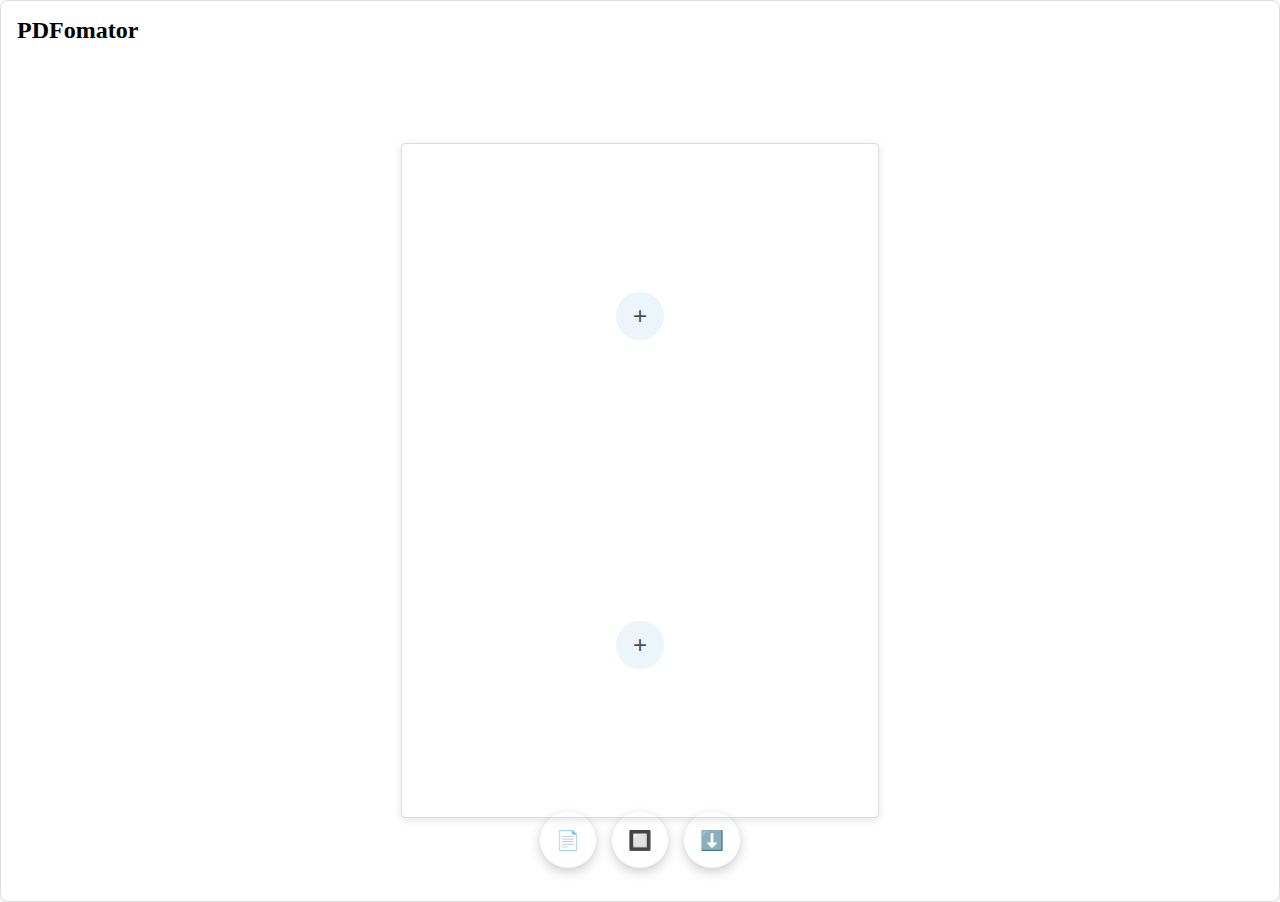
<file: public/index.html>
<!DOCTYPE html>
<html lang="en">
<head>
    <meta charset="UTF-8">
    <meta name="viewport" content="width=device-width, initial-scale=1.0">
    <title>PDFomator</title>
    <meta name="description" content="Minimal Mobile PWA to Pack PDF Pages on a Sheet">
    
    <!-- PWA -->
    <link rel="manifest" href="manifest.json">
    <meta name="theme-color" content="#007acc">
        <meta name="mobile-web-app-capable" content="yes">
    <meta name="apple-mobile-web-app-status-bar-style" content="black-translucent">
    
    <!-- Pico CSS -->
    <link rel="stylesheet" href="https://cdn.jsdelivr.net/npm/@picocss/pico@v2/css/pico.min.css">
    
    <!-- Custom Styles -->
    <link rel="stylesheet" href="styles.css">
</head>
<body>
    <div class="app-container">
        <!-- Header -->
        <header class="header">
            <h1>PDFomator</h1>
        </header>
        
        <!-- Main Content -->
        <main class="main-content">
            <div id="sheet" class="sheet a4-portrait"></div>
        </main>
        
        <!-- Bottom FABs -->
        <div class="fab-container">
            <button id="sizeBtn" class="fab fab-size" aria-label="Change Paper Size">
                <span>📄</span>
            </button>
            
            <button id="gridBtn" class="fab fab-grid" aria-label="Select Grid Layout">
                <span>🔲</span>
            </button>
            
            <button id="exportBtn" class="fab fab-export" aria-label="Export PDF">
                <span>⬇️</span>
            </button>
        </div>
    </div>
    
    <!-- Grid Picker Overlay (hidden by default) -->
    <div id="gridOverlay" class="grid-overlay hidden">
        <div class="grid-picker">
            <h3>Select Grid Size</h3>
            <div id="gridMatrix" class="grid-matrix"></div>
            <div class="grid-info">
                <span id="gridDisplay">1 × 2</span>
            </div>
            <button id="cancelGrid" class="btn-secondary">Cancel</button>
        </div>
    </div>
    
    <!-- Size Picker Overlay -->
    <div id="sizeOverlay" class="size-overlay hidden">
        <div class="size-picker">
            <h3>Select Paper Size & Orientation</h3>
            <div class="size-options">
                <div class="size-option" data-size="A4" data-orientation="portrait">
                    <div class="size-preview a4-portrait"></div>
                    <span class="size-label">A4 Portrait</span>
                    <span class="size-dimensions">210 × 297mm</span>
                </div>
                <div class="size-option" data-size="A4" data-orientation="landscape">
                    <div class="size-preview a4-landscape"></div>
                    <span class="size-label">A4 Landscape</span>
                    <span class="size-dimensions">297 × 210mm</span>
                </div>
                <div class="size-option" data-size="A3" data-orientation="portrait">
                    <div class="size-preview a3-portrait"></div>
                    <span class="size-label">A3 Portrait</span>
                    <span class="size-dimensions">297 × 420mm</span>
                </div>
                <div class="size-option" data-size="A3" data-orientation="landscape">
                    <div class="size-preview a3-landscape"></div>
                    <span class="size-label">A3 Landscape</span>
                    <span class="size-dimensions">420 × 297mm</span>
                </div>
            </div>
            <button id="cancelSize" class="btn-secondary">Cancel</button>
        </div>
    </div>
    
    <!-- PDF Page Selector Overlay -->
    <div id="pageSelector" class="page-selector-overlay hidden">
        <div class="page-selector">
            <h3>Select PDF Page</h3>
            <div id="pageGrid" class="page-grid"></div>
            <div class="page-selector-actions">
                <button id="cancelPageSelection" class="btn-secondary">Cancel</button>
            </div>
        </div>
    </div>
    
    <!-- File Type Selector Overlay -->
    <div id="fileTypeSelector" class="file-type-overlay hidden">
        <div class="file-type-picker">
            <h3>Choose Content Type</h3>
            <div class="file-type-buttons">
                <button id="selectPdfBtn" class="file-type-btn">
                    <span class="file-type-icon">📄</span>
                    <span>PDF Document</span>
                </button>
                <button id="selectImageBtn" class="file-type-btn">
                    <span class="file-type-icon">🖼️</span>
                    <span>Image File</span>
                </button>
            </div>
            <button id="cancelFileType" class="btn-secondary">Cancel</button>
        </div>
    </div>
    
    <!-- File Inputs (hidden) -->
    <input type="file" id="pdfInput" accept=".pdf" style="display: none;">
    <input type="file" id="imageInput" accept="image/*" style="display: none;">
    
    <!-- Loading indicator -->
    <div id="loading" class="loading hidden">
        <div class="spinner"></div>
        <p>Processing...</p>
    </div>
    
    <!-- Scripts -->
    <script src="libs/pdf.min.js"></script>
    <script src="libs/html2canvas.min.js"></script>
    <script src="libs/jspdf.umd.min.js"></script>
    <script type="module" src="main.js"></script>
</body>
</html>
</file>
<file: public/styles.css>
/* Custom variables for theming */
:root {
    --fab-size: 56px;
    --fab-bg: #00    background: var(--sheet-bg);
    border: 1px solid var(--gray-border-light);
    border-radius: var(--border-radius);
    box-shadow: var(--shadow-sheet);;
    --fab-hover: #005fa3;
    --sheet-bg: #ffffff;
    --sheet-shadow: 0 4px 12px rgba(0, 0, 0, 0.15);
    --grid-bg: rgba(0, 122, 204, 0.1);
    --grid-hover: rgba(0, 122, 204, 0.3);
    --border-radius: 8px;
    --border-radius-small: 4px;
    
    /* New utility variables */
    --primary-blue: #2196f3;
    --primary-blue-light: #e3f2fd;
    --primary-blue-dark: #1976d2;
    --gray-light: #f8f9fa;
    --gray-border: #e9ecef;
    --gray-border-light: #ddd;
    --gray-medium: #6c757d;
    --gray-dark: #5a6268;
    --gray-text: #666;
    --shadow-overlay: 0 4px 20px rgba(0,0,0,0.2);
    --shadow-sheet: 0 2px 8px rgba(0,0,0,0.1);
    --shadow-fab: 0 4px 12px rgba(0, 0, 0, 0.2);
    --shadow-fab-hover: 0 6px 16px rgba(0, 0, 0, 0.3);
    --backdrop-blur: blur(4px);
    --transition-base: all 0.2s ease;
    --error-bg: rgba(255, 0, 0, 0.8);
}

/* Reset and base layout */
* {
    box-sizing: border-box;
}

body {
    margin: 0;
    padding: 0;
    height: 100vh;
    overflow: hidden;
    background: var(--pico-background-color);
    font-family: var(--pico-font-family);
}

/* App container - full height flex layout */
.app-container {
    display: flex;
    flex-direction: column;
    height: 100vh;
    position: relative;
}

/* Header */
.header {
    display: flex;
    justify-content: space-between;
    align-items: center;
    padding: 1rem;
    background: var(--pico-background-color);
    border-bottom: 1px solid var(--pico-muted-border-color);
    z-index: 10;
}

.header h1 {
    margin: 0;
    font-size: 1.5rem;
    color: var(--pico-color);
}

/* Main content area */
.main-content {
    flex: 1;
    display: flex;
    justify-content: center;
    align-items: center;
    padding: 1rem;
    overflow: auto;
}

/* Sheet container - unified responsive approach */
.sheet {
    background: white;
    border: 1px solid #ddd;
    border-radius: var(--border-radius-small);
    box-shadow: 0 2px 8px rgba(0,0,0,0.1);
    display: grid;
    gap: 1px;
    padding: 8px;
    margin: 0 auto;
    
    /* Unified size constraints for all devices */
    max-width: 95vw;
    max-height: 75vh;
}

/* A4 Portrait: 210mm × 297mm */
.sheet.a4-portrait {
    width: min(95vw, 75vh * 210 / 297);
    height: min(75vh, 95vw * 297 / 210);
}

/* A4 Landscape: 297mm × 210mm */
.sheet.a4-landscape {
    width: min(95vw, 75vh * 297 / 210);
    height: min(75vh, 95vw * 210 / 297);
}

/* A3 Portrait: 297mm × 420mm */
.sheet.a3-portrait {
    width: min(95vw, 75vh * 297 / 420);
    height: min(75vh, 95vw * 420 / 297);
}

/* A3 Landscape: 420mm × 297mm */
.sheet.a3-landscape {
    width: min(95vw, 75vh * 420 / 297);
    height: min(75vh, 95vw * 297 / 420);
}

/* Grid cells */
.sheet-cell {
    border: 2px dashed var(--pico-muted-border-color);
    border-radius: var(--border-radius-small);
    display: flex;
    align-items: center;
    justify-content: center;
    position: relative;
    min-height: 100px;
    transition: border-color 0.2s ease;
}

.sheet-cell:hover {
    border-color: var(--fab-bg);
}

.sheet-cell.filled {
    border: none;
    padding: 4px;
}

.sheet-cell canvas,
.sheet-cell img {
    max-width: 100%;
    max-height: 100%;
    object-fit: contain;
    border-radius: 2px;
}

.sheet-cell .add-btn {
    background: var(--grid-bg);
    color: var(--pico-muted-color);
    border: none;
    border-radius: 50%;
    width: 48px;
    height: 48px;
    cursor: pointer;
    font-size: 24px;
    display: flex;
    align-items: center;
    justify-content: center;
    transition: all 0.2s ease;
    opacity: 0.7;
}

.sheet-cell .add-btn:hover {
    background: var(--grid-hover);
    opacity: 1;
    transform: scale(1.1);
}

.sheet-cell.filled .add-btn {
    display: none;
}

.sheet-cell .remove-btn {
    position: absolute;
    top: 4px;
    right: 4px;
    background: var(--error-bg);
    color: white;
    border: none;
    border-radius: 50%;
    width: 24px;
    height: 24px;
    cursor: pointer;
    font-size: 12px;
    display: none;
    z-index: 2;
}

.sheet-cell:hover .remove-btn {
    display: block;
}

/* Floating Action Buttons */
.fab {
    width: var(--fab-size);
    height: var(--fab-size);
    border-radius: 50%;
    border: none;
    background: var(--fab-bg);
    color: white;
    font-size: 1.2rem;
    cursor: pointer;
    display: flex;
    align-items: center;
    justify-content: center;
    box-shadow: var(--shadow-fab);
    transition: all 0.2s ease;
    position: relative;
    z-index: 20;
}

.fab:hover {
    background: var(--fab-hover);
    transform: scale(1.1);
    box-shadow: var(--shadow-fab-hover);
}

.fab:active {
    transform: scale(0.95);
}

/* Header FAB positioning */
.fab-add {
    position: static;
}

/* Bottom FABs container */
.fab-container {
    position: fixed;
    bottom: 2rem;
    left: 50%;
    transform: translateX(-50%);
    display: flex;
    gap: 1rem;
    z-index: 20;
}

/* Grid picker overlay */
.grid-overlay {
    position: fixed;
    top: 0;
    left: 0;
    width: 100%;
    height: 100%;
    background: rgba(0,0,0,0.5);
    backdrop-filter: var(--backdrop-blur);
    display: flex;
    align-items: center;
    justify-content: center;
    z-index: 1000;
}

.grid-picker {
    background: white;
    padding: 2rem;
    border-radius: var(--border-radius);
    box-shadow: var(--shadow-overlay);
    text-align: center;
    min-width: 300px;
}

.grid-matrix {
    display: grid;
    grid-template-columns: repeat(5, 40px);
    grid-template-rows: repeat(5, 40px);
    gap: 4px;
    justify-content: center;
    margin: 1rem 0;
}

.grid-cell {
    background: var(--gray-light);
    border: 2px solid var(--gray-border);
    border-radius: var(--border-radius);
    padding: 1rem;
    cursor: pointer;
    transition: var(--transition-base);
}

.grid-cell:hover,
.grid-cell.highlighted {
    background: var(--primary-blue-light);
    border-color: var(--primary-blue);
}

.grid-info {
    font-weight: bold;
    color: var(--primary-blue-dark);
}

#cancelGrid {
    margin-top: 1rem;
    background: var(--gray-medium);
    color: white;
    border: none;
    padding: 0.5rem 1rem;
    border-radius: var(--border-radius-small);
    cursor: pointer;
    transition: background-color 0.2s ease;
}

#cancelGrid:hover {
    background: var(--gray-dark);
}

/* Size picker overlay */
.size-overlay {
    position: fixed;
    top: 0;
    left: 0;
    width: 100%;
    height: 100%;
    background: rgba(0,0,0,0.5);
    backdrop-filter: var(--backdrop-blur);
    display: flex;
    align-items: center;
    justify-content: center;
    z-index: 1000;
}

.size-picker {
    background: white;
    padding: 2rem;
    border-radius: var(--border-radius);
    box-shadow: var(--shadow-overlay);
    text-align: center;
    min-width: 300px;
}

.size-options {
    display: grid;
    grid-template-columns: repeat(2, 1fr);
    gap: 1rem;
    margin: 1rem 0;
}

.size-option {
    background: var(--gray-light);
    border: 2px solid var(--gray-border);
    border-radius: var(--border-radius);
    padding: 1rem;
    cursor: pointer;
    transition: var(--transition-base);
    text-align: left;
}

.size-option:hover {
    background: var(--primary-blue-light);
    border-color: var(--primary-blue);
}

.size-option.selected {
    background: var(--primary-blue-light);
    border-color: var(--primary-blue);
}

.size-name {
    font-weight: bold;
    color: var(--primary-blue-dark);
}

.size-dimensions {
    font-size: 0.9em;
    color: var(--gray-text);
}

.size-preview {
    width: 60px;
    height: 60px;
    background: var(--sheet-bg);
    border: 2px solid var(--gray-border);
    border-radius: var(--border-radius-small);
    box-shadow: var(--shadow-sheet);
    margin-bottom: 0.75rem;
    position: relative;
}

.size-preview.a4-portrait,
.size-preview.a3-portrait {
    width: 42px;
    height: 60px;
}

.size-preview.a4-landscape,
.size-preview.a3-landscape {
    width: 60px;
    height: 42px;
}

#cancelSize {
    margin-top: 1rem;
    background: var(--gray-medium);
    color: white;
    border: none;
    padding: 0.5rem 1rem;
    border-radius: var(--border-radius-small);
    cursor: pointer;
    transition: background-color 0.2s ease;
}

#cancelSize:hover {
    background: var(--gray-dark);
}

/* File type selector overlay */
.file-type-overlay {
    position: fixed;
    top: 0;
    left: 0;
    width: 100%;
    height: 100%;
    background: rgba(0,0,0,0.5);
    backdrop-filter: blur(4px);
    display: flex;
    align-items: center;
    justify-content: center;
    z-index: 1000;
}

.file-type-picker {
    background: white;
    padding: 2rem;
    border-radius: var(--border-radius);
    box-shadow: var(--shadow-overlay);
    min-width: 300px;
    text-align: center;
}

.file-type-buttons {
    display: flex;
    flex-direction: column;
    gap: 1rem;
    margin: 1rem 0;
}

.file-type-btn {
    background: var(--gray-light);
    border: 2px solid var(--gray-border);
    border-radius: var(--border-radius);
    padding: 1rem;
    cursor: pointer;
    transition: var(--transition-base);
    display: flex;
    align-items: center;
    gap: 0.75rem;
    font-size: 1rem;
    color: inherit;
}

.file-type-btn:hover {
    background: var(--primary-blue-light);
    border-color: var(--primary-blue);
}

.file-type-icon {
    font-size: 1.5rem;
}

#cancelFileType {
    margin-top: 1rem;
    background: var(--gray-medium);
    color: white;
    border: none;
    padding: 0.5rem 1rem;
    border-radius: var(--border-radius-small);
    cursor: pointer;
    transition: background-color 0.2s ease;
}

#cancelFileType:hover {
    background: var(--gray-dark);
}

.btn-secondary {
    background: var(--pico-muted-border-color);
    color: var(--pico-color);
    border: none;
    padding: 0.75rem 1.5rem;
    border-radius: var(--border-radius);
    cursor: pointer;
    transition: all 0.2s ease;
}

.btn-secondary:hover {
    background: var(--pico-secondary-background);
}

/* PDF Page Selector Overlay */
.page-selector-overlay {
    position: fixed;
    top: 0;
    left: 0;
    width: 100%;
    height: 100%;
    background: rgba(0,0,0,0.5);
    backdrop-filter: blur(4px);
    display: flex;
    align-items: center;
    justify-content: center;
    z-index: 1000;
}

.page-selector {
    background: white;
    padding: 2rem;
    border-radius: 8px;
    box-shadow: 0 4px 20px rgba(0,0,0,0.2);
    min-width: 400px;
    max-width: 90vw;
    max-height: 90vh;
    overflow-y: auto;
    text-align: center;
}

.page-selector h3 {
    margin-top: 0;
    margin-bottom: 1.5rem;
}

.page-grid {
    display: grid;
    grid-template-columns: repeat(auto-fill, minmax(150px, 1fr));
    gap: 1rem;
    margin: 1rem 0;
    max-height: 60vh;
    overflow-y: auto;
}

.page-thumbnail {
    background: #f8f9fa;
    border: 2px solid #e9ecef;
    border-radius: 8px;
    padding: 1rem;
    cursor: pointer;
    transition: all 0.2s ease;
    display: flex;
    flex-direction: column;
    align-items: center;
    gap: 0.5rem;
}

.page-thumbnail:hover {
    background: #e3f2fd;
    border-color: #2196f3;
}

.page-thumbnail canvas {
    max-width: 100%;
    max-height: 120px;
    border-radius: var(--border-radius-small);
    box-shadow: 0 2px 8px rgba(0, 0, 0, 0.1);
}

.page-thumbnail .page-label {
    font-size: 0.9rem;
    font-weight: bold;
}

.page-selector-actions {
    margin-top: 1rem;
}

#cancelPageSelection {
    background: #6c757d;
    color: white;
    border: none;
    padding: 0.5rem 1rem;
    border-radius: var(--border-radius-small);
    cursor: pointer;
    transition: background-color 0.2s ease;
}

#cancelPageSelection:hover {
    background: #5a6268;
}

/* Loading indicator */
.loading {
    position: fixed;
    top: 0;
    left: 0;
    width: 100%;
    height: 100%;
    background: rgba(0, 0, 0, 0.8);
    display: flex;
    flex-direction: column;
    align-items: center;
    justify-content: center;
    z-index: 200;
    color: white;
}

.spinner {
    width: 40px;
    height: 40px;
    border: 4px solid rgba(255, 255, 255, 0.3);
    border-top: 4px solid white;
    border-radius: 50%;
    animation: spin 1s linear infinite;
    margin-bottom: 1rem;
}

@keyframes spin {
    0% { transform: rotate(0deg); }
    100% { transform: rotate(360deg); }
}

/* Utility classes */
.hidden {
    display: none !important;
}

/* Responsive adjustments - essential only */
@media (max-width: 768px) {
    .header {
        padding: 0.75rem;
    }
    
    .header h1 {
        font-size: 1.3rem;
    }
    
    .main-content {
        padding: 0.5rem;
    }
    
    .fab-container {
        bottom: 1rem;
        gap: 0.75rem;
    }
    
    .fab {
        width: 48px;
        height: 48px;
        font-size: 1rem;
    }
    
    .grid-picker, .size-picker {
        padding: 1.5rem;
        margin: 1rem;
        min-width: auto;
    }
    
    .size-options {
        display: grid;
        grid-template-columns: 1fr;
        gap: 0.75rem;
    }
    
    .size-option {
        padding: 0.75rem;
    }
    
    .size-preview {
        width: 50px !important;
        height: 50px !important;
        background: var(--sheet-bg);
        border: 2px solid var(--gray-border);
        border-radius: var(--border-radius-small);
        box-shadow: var(--shadow-sheet);
        margin-bottom: 0.5rem;
        position: relative;
    }
    
    .size-preview.a4-portrait,
    .size-preview.a3-portrait {
        width: 35px !important;
        height: 50px !important;
    }

    .size-preview.a4-landscape,
    .size-preview.a3-landscape {
        width: 50px !important;
        height: 35px !important;
    }
    
    .file-type-picker {
        padding: 1.5rem;
        margin: 1rem;
        min-width: auto;
    }
    
    .file-type-buttons {
        gap: 0.75rem;
    }
    
    .file-type-btn {
        min-width: auto;
        padding: 0.75rem;
    }
    
    .page-selector {
        padding: 1.5rem;
        margin: 1rem;
        min-width: auto;
    }
    
    .page-grid {
        grid-template-columns: repeat(auto-fill, minmax(100px, 1fr));
    }
    
    .sheet-cell .add-btn {
        width: 40px;
        height: 40px;
        font-size: 20px;
    }
}

/* Paper size specific styles */
.sheet.a4-portrait {
    aspect-ratio: 210 / 297;
}

.sheet.a4-landscape {
    aspect-ratio: 297 / 210;
}

.sheet.a3-portrait {
    aspect-ratio: 297 / 420;
}

.sheet.a3-landscape {
    aspect-ratio: 420 / 297;
}

/* Dark mode support */
@media (prefers-color-scheme: dark) {
    :root {
        --sheet-bg: #2e2e2e;
        --sheet-shadow: 0 4px 12px rgba(0, 0, 0, 0.4);
    }
}
</file>
